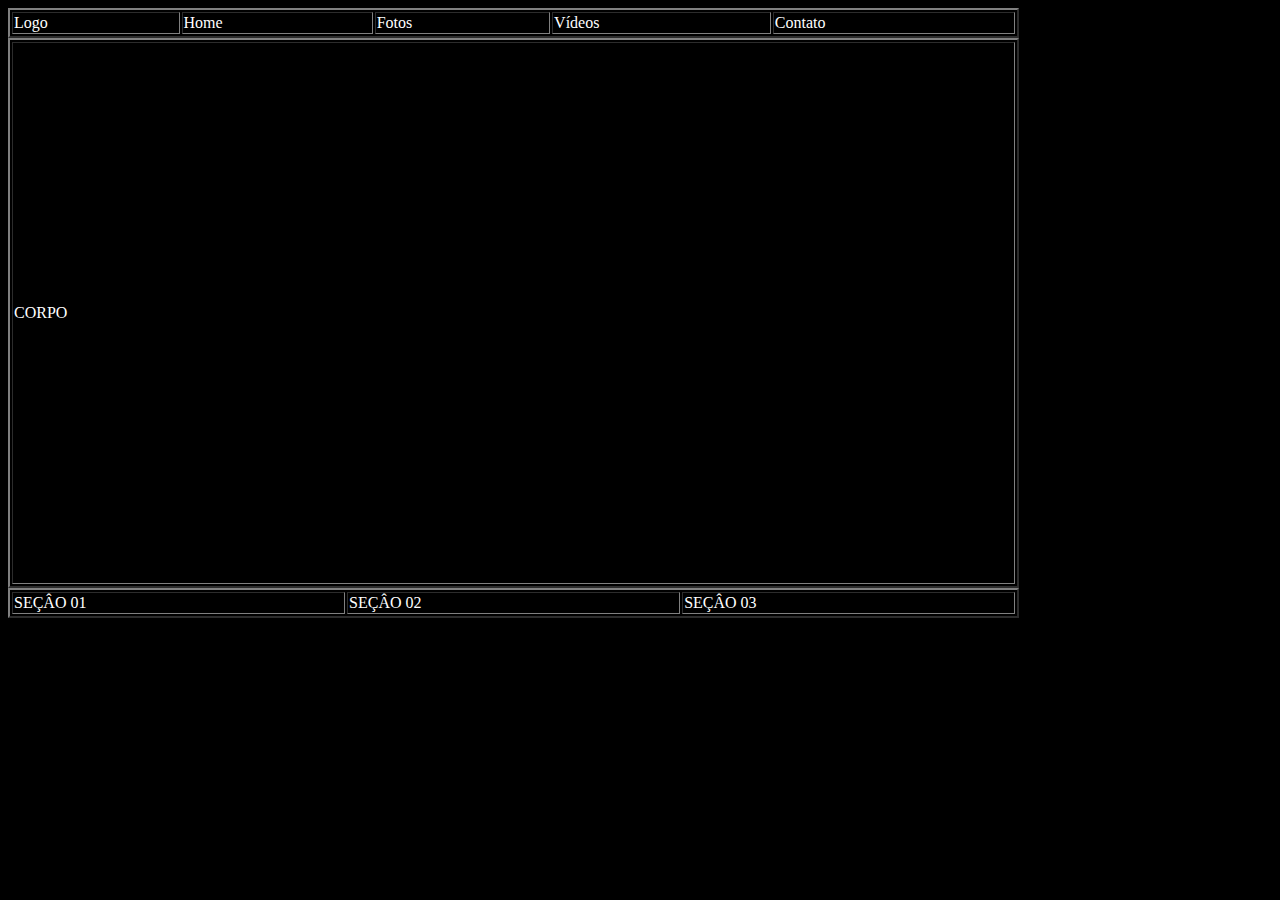
<file: galeria/index.html>
<!DOCTYPE html>
<html lang="pt-br">
<head>
    <meta charset="UTF-8">
    <meta name="viewport" content="width=device-width, initial-scale=1.0">
    <title>PROJETO 2 | Home</title>
    <style>
    body {
        color: white;
    }
    </style>
</head>
<body bgcolor="black">
    <!-- Início Menu -->
    <table border="2" width="80%">
        <!-- <tr> table row-->
        <tr>
            <!-- <td> criando colunas Home | Photos | etc-->
            <td>Logo</td>
            <td>Home</td>
            <td>Fotos</td>
            <td>Vídeos</td>
            <td>Contato</td>
        </tr>
    </table>
    <!-- Fim do Menu -->
    <!-- Início Corpo  -->
    <table border="2" width="80%" height="550px">
        <tr>
            <td>
                CORPO
            </td>
        </tr>
    </table>
    <!-- Fim Corpo  -->
    <!-- Início Rodapé -->
    <table border="2" width="80%">
        <tr>
            <td>SEÇÂO 01</td>
            <td>SEÇÂO 02</td>
            <td>SEÇÂO 03</td>
        </tr>
    </table>
    <!-- Fim Rodapé  -->
</body>
</html>
</file>
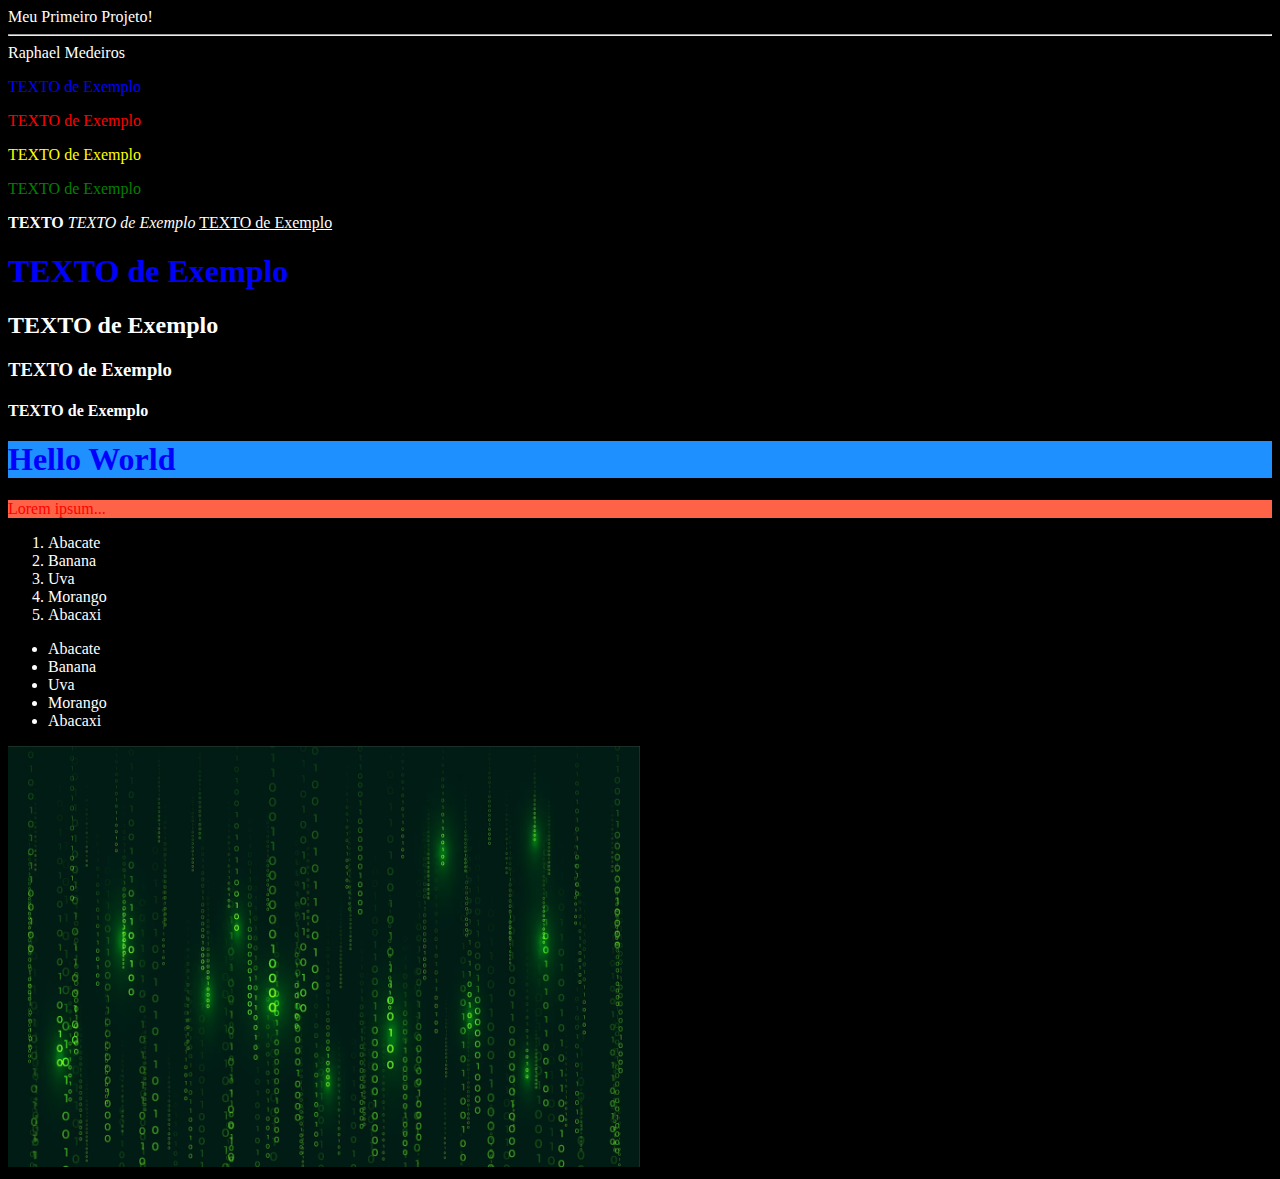
<file: PROJETO01/index.html>
<!DOCTYPE html>
<html lang="pt-br">
<head>
    <meta charset="UFT-8">
    <meta name="viewport" content="width-device-width, initial-scale=1.0">
    <title>Document</title>
    <style>
    body {
        color: white;
        h1   {color: blue;}
        p    {color: red;}
    }
    </style>
</head>
<body bgcolor="black"> 
    <!-- <hr> traça linha horizontal-->
    Meu Primeiro Projeto!<br><hr>
    Raphael Medeiros

    <p style="color:blue;">TEXTO de Exemplo</p>
    <p style="color:red;">TEXTO de Exemplo</p>
    <p style="color:yellow;">TEXTO de Exemplo</p>
    <p style="color:green;">TEXTO de Exemplo</p>
    <strong ong>TEXTO </strong>
    <i>TEXTO de Exemplo</i>
    <u>TEXTO de Exemplo</u>
    <h1>TEXTO de Exemplo</h1>
    <h2>TEXTO de Exemplo</h2>
    <h3>TEXTO de Exemplo</h3>
    <h4>TEXTO de Exemplo</h4>

    <h1 style="background-color:DodgerBlue;">Hello World</h1>
    <p style="background-color:Tomato;">Lorem ipsum...</p>

    <!-- ol Ordered List-->
    <!-- li List Item-->
    <ol>
        <li>Abacate</li>
        <li>Banana</li>
        <li>Uva</li>
        <li>Morango</li>
        <li>Abacaxi</li>
    </ol>
    <!-- Ul Lista não oredenada-->
    <Ul>
        <li>Abacate</li>
        <li>Banana</li>
        <li>Uva</li>
        <li>Morango</li>
        <li>Abacaxi</li>
    </Ul>

    <img src="./assets/img/matrix.png" width="50%" height="50%">
</body>    
</html>
</file>
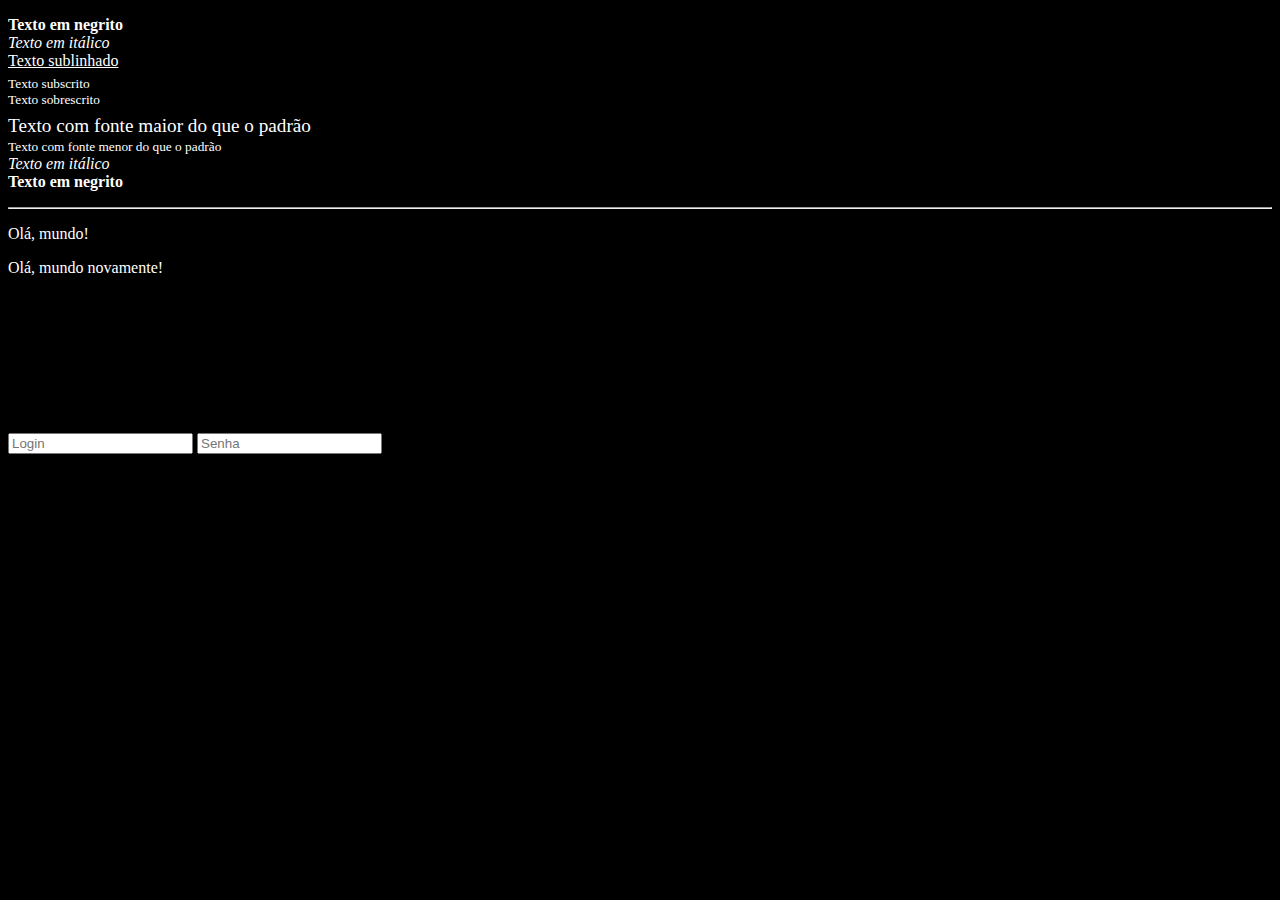
<file: Projetos Pessoais/index.html>
<!DOCTYPE html>
<html lang="en">
<head>
    <meta charset="UTF-8">
    <meta name="viewport" content="width=device-width, initial-scale=1.0">
    <title>Document</title>
    <style>
        P { color: white; }
        body { background-color: black; }
    </style>
    <link rel="stylesheet" type="text/css" href="style.css">
</head>
<body>
    <p>
        <b>Texto em negrito</b><br>
        <i>Texto em itálico</i><br>
        <u>Texto sublinhado</u><br>
        <sub>Texto subscrito</sub><br>
        <sup>Texto sobrescrito</sup><br>
        <big>Texto com fonte maior do que o padrão</big><br>
        <small>Texto com fonte menor do que o padrão</small><br>
        <em>Texto em itálico</em><br>
        <strong>Texto em negrito</strong>
    </p>
    <hr>
    <!-- Declarando uma única fonte -->
    <p style="font-family: 'Times New Roman'">Olá, mundo!</p>
    
    <!-- Declarando duas possíveis fontes -->
    <p style="font-family: 'Helvetica, Arial'">Olá, mundo novamente!</p>

    <!-- Lista ordenada -->
    <table>
        <ol>
            <li>Primeiro elemento</li>
            <li>Segundo elemento</li>
            <li>Terceiro elemento</li>
        </ol>
            <!-- Lista não ordenada -->
        <ul>
            <li>Primeiro elemento</li>
            <li>Segundo elemento</li>
            <li>Terceiro elemento</li>
        </ul>
    </table>

    <input type="text" name="texto1" placeholder="Login">
    <input type="password" name="senha" placeholder="Senha">

</body>
</html>
</file>
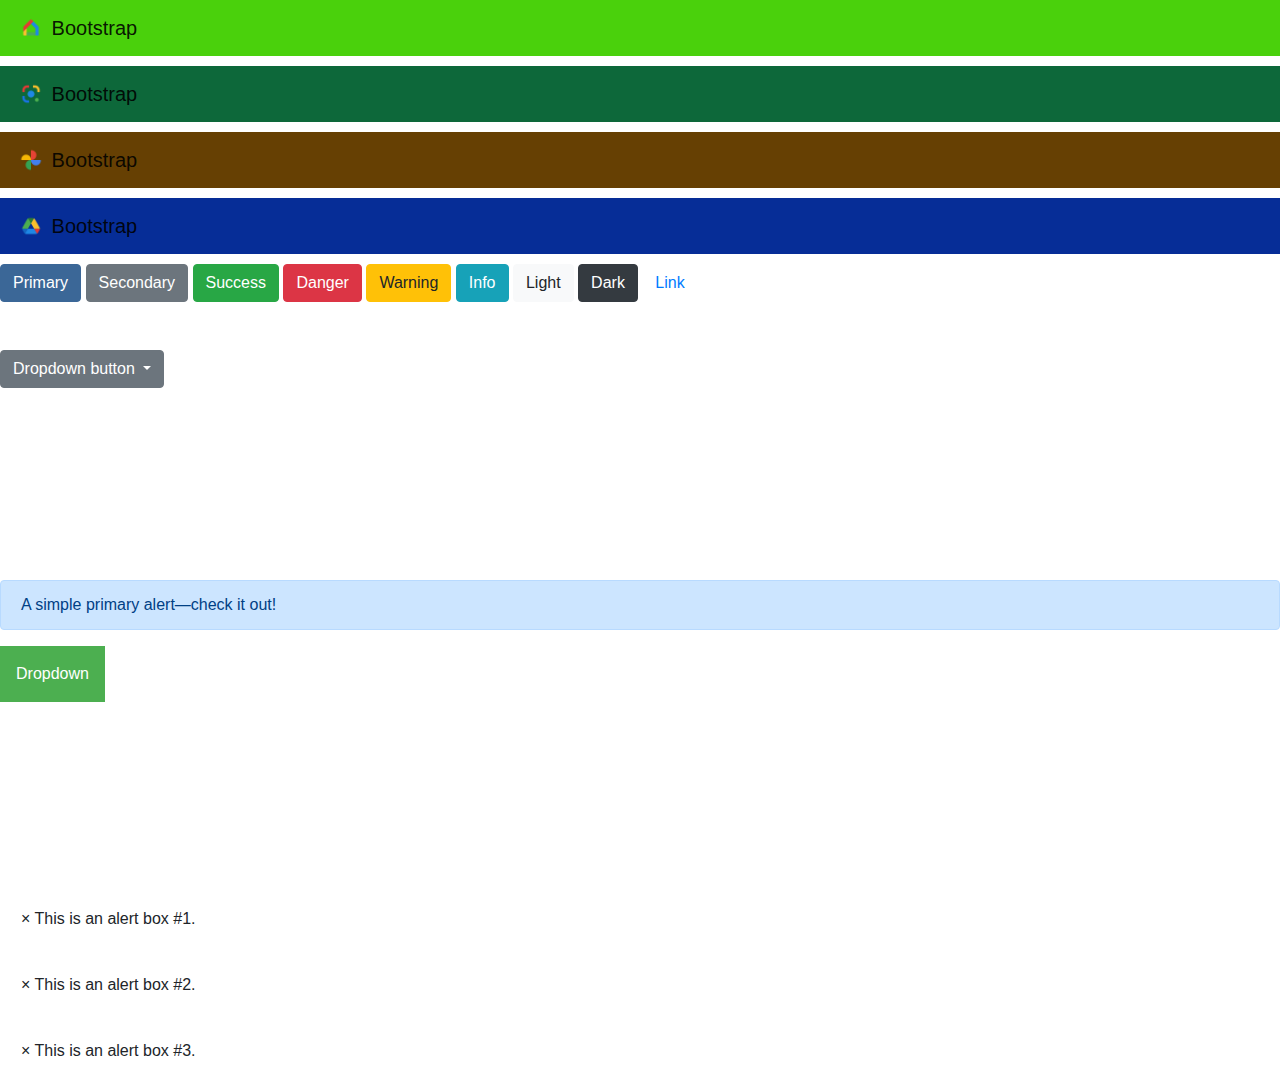
<file: HTDOCS/componentes/index.html>
<!DOCTYPE html>
<html lang="pt-br">

<head>
  <meta charset="UTF-8">
  <meta name="viewport" content="width=device-width, initial-scale=1.0">
  <title> COMPONENTES | Home</title>
  <!--css-->
  <link rel="stylesheet" href="css/bootstrap.css">
  <!--fim css-->
</head>

<body>
  
  <!--navegação border-radius: 0.2rem !important;-->

  <nav class="navbar navbar-light bg-amarelo navbar-2">
    <a class="navbar-brand" href="#">
      <img src="assets/icon/home.png" width="30" height="30" class="d-inline-block align-top"
        alt="">
      Bootstrap
    </a>
  </nav>

  <nav class="navbar navbar-light bg-verde navbar-2">
    <a class="navbar-brand" href="#">
      <img src="assets/icon/fotos2.png" width="30" height="30" class="d-inline-block align-top"
        alt="">
      Bootstrap
    </a>
  </nav>

  <nav class="navbar navbar-light bg-vermelho navbar-2">
    <a class="navbar-brand" href="#">
      <img src="assets/icon/fotos.png" width="30" height="30" class="d-inline-block align-top"
        alt="">
      Bootstrap
    </a>
  </nav>

  <nav class="navbar navbar-light bg-azul navbar-2">
    <a class="navbar-brand" href="#">
      <img src="assets/icon/drive.png" width="30" height="30" class="d-inline-block align-top"
        alt="">
      Bootstrap
    </a>
  </nav>

  <!--fim navegação-->
  <!--Botões-->
  <button type="button" class="btn btn-roxo">Primary</button>
  <button type="button" class="btn btn-secondary">Secondary</button>
  <button type="button" class="btn btn-success">Success</button>
  <button type="button" class="btn btn-danger">Danger</button>
  <button type="button" class="btn btn-warning">Warning</button>
  <button type="button" class="btn btn-info">Info</button>
  <button type="button" class="btn btn-light">Light</button>
  <button type="button" class="btn btn-dark">Dark</button>

  <button type="button" class="btn btn-link">Link</button>
  <!--Fim Botões-->
  <br>
  <br>
  <br>

  <div class="dropdown">
    <button class="btn btn-secondary dropdown-toggle" type="button" data-toggle="dropdown" aria-expanded="false">
      Dropdown button
    </button>
    <div class="dropdown-content">
      <a href="#">Link 1</a>
      <a href="#">Link 2</a>
      <a href="#">Link 3</a>
    </div>
  </div>

  <br>
  <br>
  <br>
  <br>
  <br>
  <br>
  <br>
  <br>
  <br>

  <div class="alert alert-primary" role="alert">
    A simple primary alert—check it out!
  </div>
  

  <style>
    /* Style The Dropdown Button */
    .dropbtn {
      background-color: #4CAF50;
      color: white;
      padding: 16px;
      font-size: 16px;
      border: none;
      cursor: pointer;
    }
    
    /* The container <div> - needed to position the dropdown content */
    .dropdown {
      position: relative;
      display: inline-block;
    }
    
    /* Dropdown Content (Hidden by Default) */
    .dropdown-content {
      display: none;
      position: absolute;
      background-color: #f9f9f9;
      min-width: 160px;
      box-shadow: 0px 8px 16px 0px rgba(0,0,0,0.2);
      z-index: 1;
    }
    
    /* Links inside the dropdown */
    .dropdown-content a {
      color: black;
      padding: 12px 16px;
      text-decoration: none;
      display: block;
    }
    
    /* Change color of dropdown links on hover */
    .dropdown-content a:hover {background-color: #f1f1f1}
    
    /* Show the dropdown menu on hover */
    .dropdown:hover .dropdown-content {
      display: block;
    }
    
    /* Change the background color of the dropdown button when the dropdown content is shown */
    .dropdown:hover .dropbtn {
      background-color: #3e8e41;
    }
    </style>
    
    <div class="dropdown">
      <button class="dropbtn">Dropdown</button>
      <div class="dropdown-content">
        <a href="#">Link 1</a>
        <a href="#">Link 2</a>
        <a href="#">Link 3</a>
      </div>
    </div>

    <br>
    <br>
    <br>
    <br>
    <br>
    <br>
    <br>
    <br>
    <br>

    <div class="alert">
      <span class="closebtn" onclick="this.parentElement.style.display='none';">&times;</span>
      This is an alert box #1.<br>
    </div>

    <div class="alert">
      <span class="closebtn" onclick="this.parentElement.style.display='none';">&times;</span>
      This is an alert box #2.
    </div>

    <div class="alert">
      <span class="closebtn" onclick="this.parentElement.style.display='none';">&times;</span>
      This is an alert box #3.
    </div>

</body>

</html>
</file>
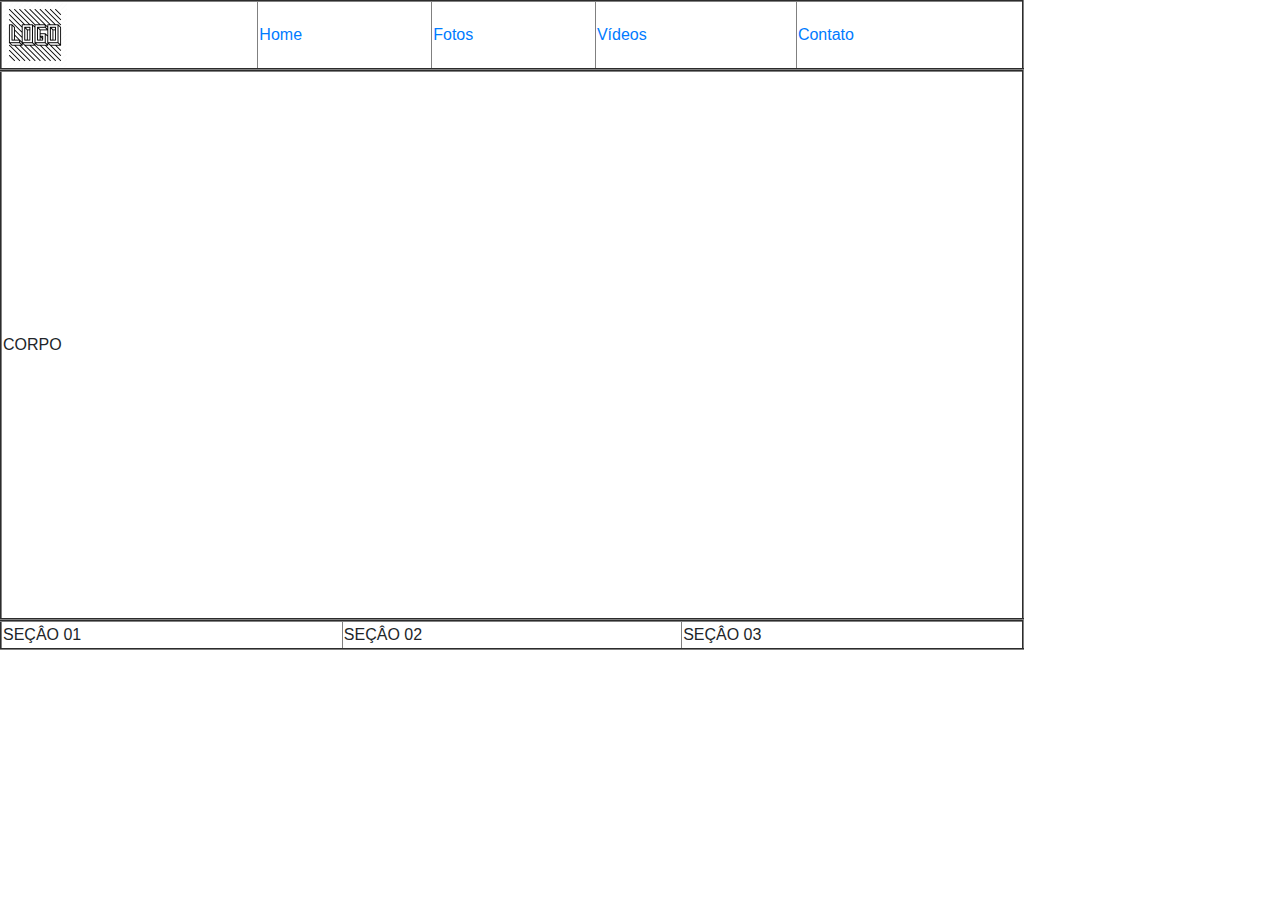
<file: HTDOCS/galeria/index.html>
<!DOCTYPE html>
<html lang="pt-br">
<head>
    <meta charset="UTF-8">
    <meta name="viewport" content="width=device-width, initial-scale=1.0">
    <title>PROJETO 2 | Home</title>

    <link rel="stylesheet" href="css/main.css">
    <link rel="stylesheet" href="css/bootstrap.min.css">
    <link rel="stylesheet" href="css/bootstrap.css">
    <!-- CDN: Content Delivery Network (ou Rede de Distribuição de Conteúdo)-->
    <link rel="stylesheet" href="https://cdn.jsdelivr.net/npm/bootstrap@4.6.2/dist/css/bootstrap.min.css" >

    <link rel="shortcut icon" href="./assets/favicon/favicon.ico" />
</head>

<body bgcolor="">
    <!-- Início Menu -->
    <table border="2" width="80%">
        <!-- <tr> table row-->
        <tr>
            <!-- <td> criando colunas Home | Photos | etc-->
            <td>
                <a href="#" target="_self">
                    <img src="./assets/logo/logo.png" width="64" height="64"></a>
            </td>
            <td>
                <a href="#" target="_self">Home</a>
            </td>
            <td>
                <a href="fotos.html" target="_self">Fotos</a>
            </td>
            <td>
                <a href="videos.html" target="_self">Vídeos</a>
            </td>
            <td>
                <a href="contato.html" target="_self">Contato</a>
            </td>
        </tr>
    </table>
    <!-- Fim do Menu -->
    <!-- Início Corpo  -->
    <table border="2" width="80%" height="550px">
        <tr>
            <td>
                CORPO
            </td>
        </tr>
    </table>
    <!-- Fim Corpo  -->
    <!-- Início Rodapé -->
    <table border="2" width="80%">
        <tr>
            <td>SEÇÂO 01</td>
            <td>SEÇÂO 02</td>
            <td>SEÇÂO 03</td>
        </tr>
    </table>
    <!-- Fim Rodapé  -->
</body>
</html>
</file>
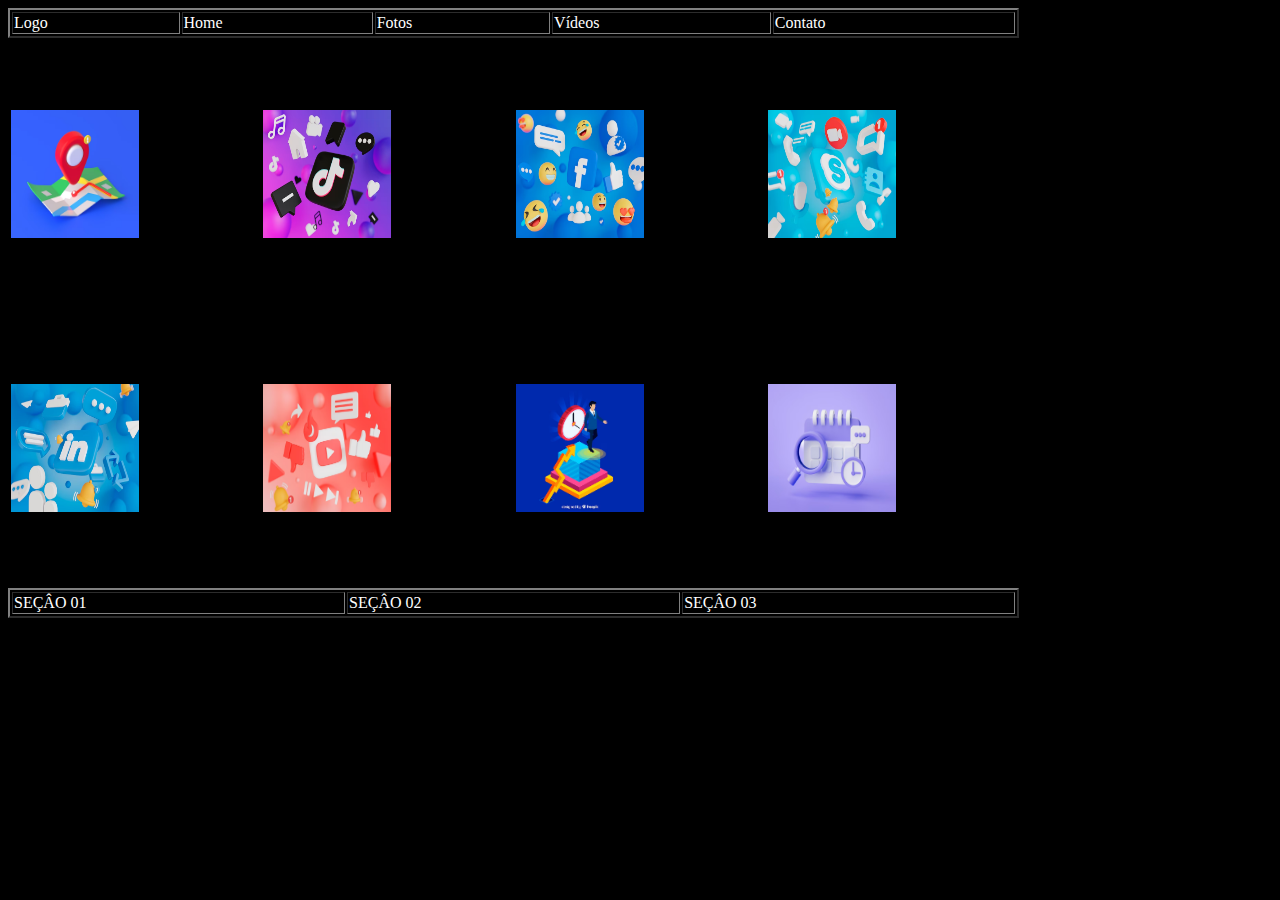
<file: galeria/fotos.html>
<!DOCTYPE html>
<html lang="pt-br">
<head>
    <meta charset="UTF-8">
    <meta name="viewport" content="width=device-width, initial-scale=1.0">
    <title>PROJETO 2 | Fotos</title>
    <style>
    body {
        color: white;
    }
    </style>
</head>
<body bgcolor="black">
    <!-- Início Menu -->
    <table border="2" width="80%">
        <!-- <tr> table row-->
        <tr>
            <!-- <td> criando colunas Home | Photos | etc-->
            <td>Logo</td>
            <td>Home</td>
            <td>Fotos</td>
            <td>Vídeos</td>
            <td>Contato</td>
        </tr>
    </table>
    <!-- Fim do Menu -->
    <!-- Início Corpo  -->
    <table width="80%" height="550px">
        <tr>
            <td>
                <img src="./assets/img/img_1.png" width="128" height="128">
            </td>
            <td>
                <img src="./assets/img/img_02.png" width="128" height="128">
            </td>
            <td>
                <img src="./assets/img/img_03.png" width="128" height="128">
            </td>
            <td>
                <img src="./assets/img/img_04.png" width="128" height="128">
            </td>
        </tr>
        <tr>
            <td>
                <img src="./assets/img/img_05.png" width="128" height="128">
            </td>
            <td>
                <img src="./assets/img/img_06.png" width="128" height="128">
            </td>
            <td>
                <img src="./assets/img/img_07.png" width="128" height="128">
            </td>
            <td>
                <img src="./assets/img/img_08.png" width="128" height="128">
            </td>
        </tr>
    </table>
    <!-- Fim Corpo  -->
    <!-- Início Rodapé -->
    <table border="2" width="80%">
        <tr>
            <td>SEÇÂO 01</td>
            <td>SEÇÂO 02</td>
            <td>SEÇÂO 03</td>
        </tr>
    </table>
    <!-- Fim Rodapé  -->
</body>
</html>
</file>
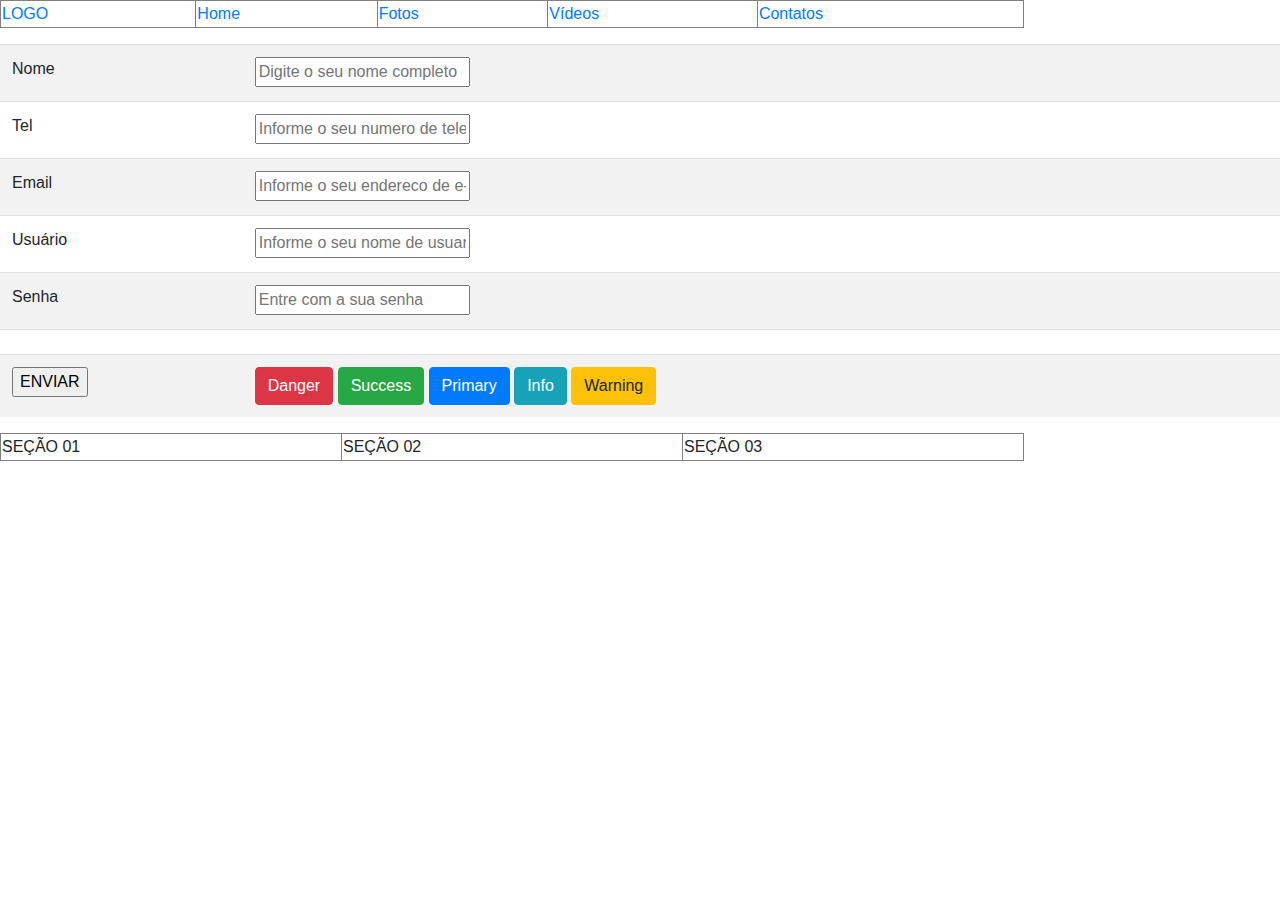
<file: HTDOCS/galeria/contato.html>
<!DOCTYPE html>
<html lang="pt-br">
<head>
    <meta charset="UTF-8">
    <meta name="viewport" content="width=device-width, initial-scale=1.0">
    <title>PROJETO 2 | Contatos</title>

    <link rel="stylesheet" href="css/bootstrap.css">
    <link rel="shortcut icon" href="./assets/favicon/favicon.ico" />
      
</head>

<body>
     <!--menu -->
     <table border=1 width="80%">
        <tr>
            <td>
                <a href="index.html" target="_self">LOGO</a>
            </td>
            <td>
                <a href="index.html" target="_self">Home</a>
            </td>
            <td>
                <a href="fotos.html" target="_self">Fotos</a>
            </td>
            <td>
                <a href="videos.html" target="_self">Vídeos</a>
            </td>
            <td> <a href="#" target="_self">Contatos</a></td>
        </tr>
    </table>
    
    <!-- fim menu -->
    <!--formulario-->
    <p>
        <form name=form1 id=form1 method="POST">
         
        <table class="table table-striped">
            <tr>
                <td><label >Nome</label></td>
                <td> <input type="text" placeholder="Digite o seu nome completo"></td>
            </tr>
            <tr>
                <td> <label>Tel</label></td>
                <td> <input type="tel" placeholder="Informe o seu numero de telefone"></td>
            </tr>
            <tr>
                <td><label>Email</label></td>
                <td><input type="email" placeholder="Informe o seu endereco de e-mail"></td>
            </tr>
            <tr>
                <td><label>Usuário</label></td>
                <td><input type="text" placeholder="Informe o seu nome de usuario"></td>
            </tr>
            <tr>
                <td><label>Senha</label></td>
                <td><input type="password" placeholder="Entre com a sua senha"></td>
            </tr>
            <tr>
                <td></td>
                <td></td>
            </tr>
            <tr>
                <td>  <input type="button" value="ENVIAR"></td>
                <td>
                    <button class="btn btn-danger">Danger</button>
                    <button class="btn btn-success">Success</button>
                    <button class="btn btn-primary">Primary</button>
                    <button class="btn btn-info">Info</button>
                    <button class="btn btn-warning">Warning</button>
                    <!-- <button class="btn btn-indigo">Indigo</button> -->
                </td>
            </tr>
        </table>
    </form> 
    </p>
    <!--fim formulario-->
    <!-- rodapé -->
    <table border="1" width="80%" id="rodape">
        <tr>
            <td>SEÇÃO 01</td>
            <td>SEÇÃO 02</td>
            <td>SEÇÃO 03</td>
        </tr>
    </table>
    <!--fim rodapé -->
</body>
</html>
</file>
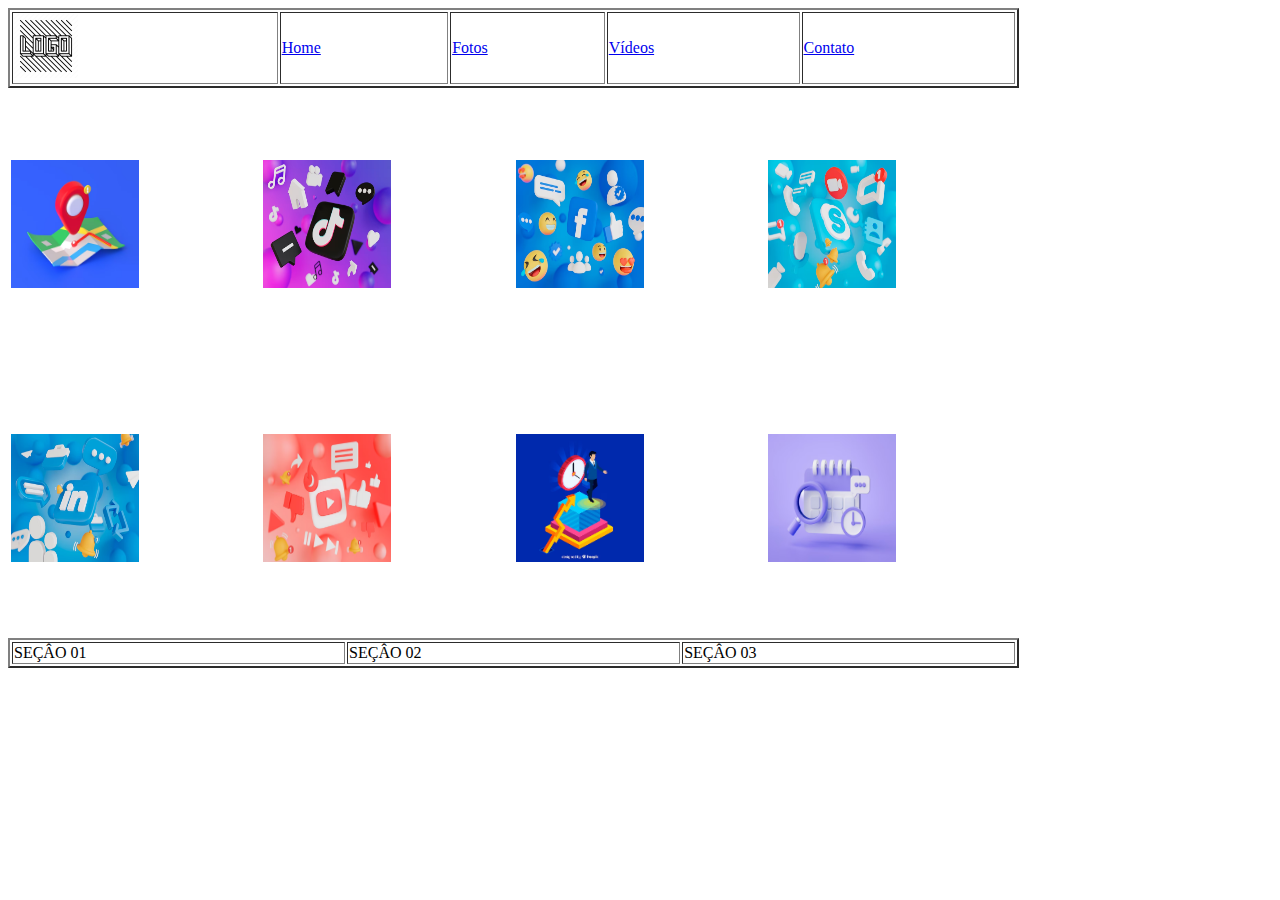
<file: HTDOCS/galeria/fotos.html>
<!DOCTYPE html>
<html lang="pt-br">
<head>
    <meta charset="UTF-8">
    <meta name="viewport" content="width=device-width, initial-scale=1.0">
    <title>PROJETO 2 | Fotos</title>
    <link rel="shortcut icon" href="./assets/favicon/favicon.ico" />
</head>

<body bgcolor="">
     <!-- Início Menu -->
     <table border="2" width="80%">
        <!-- <tr> table row-->
        <tr>
            <!-- <td> criando colunas Home | Photos | etc-->
            <td>
                <a href="./index.html" target="_self">
                    <img src="./assets/logo/logo.png" width="64" height="64">
                </a>
            </td>
            <td>
                <a href="index.html" target="_self">Home</a>
            </td>
            <td>
                <a href="#" target="_self">Fotos</a>
            </td>
            <td>
                <a href="videos.html" target="_self">Vídeos</a>
            </td>
            <td>
                <a href="contato.html" target="_self">Contato</a>
            </td>
        </tr>
    </table>
    <!-- Fim do Menu -->
    <!-- Início Corpo  -->
    <table width="80%" height="550px">
        <tr>
            <td>
                <a href="assets/img/img_1.png" target="_blank">
                    <img src="./assets/img/img_1.png" width="128" height="128">
                </a>
            </td>
            <td>
                <a href="assets/img/img_02.png" target="_blank">
                    <img src="./assets/img/img_02.png" width="128" height="128">
                </a>
            </td>
            <td>
                <a href="assets/img/img_03.png" target="_blank">
                    <img src="./assets/img/img_03.png" width="128" height="128">
                </a>
            </td>
            <td>
                <a href="assets/img/img_04.png" target="_blank">
                    <img src="./assets/img/img_04.png" width="128" height="128">
                </a>
            </td>
        </tr>
        <tr>
            <td>
                <a href="assets/img/img_05.png" target="_blank">
                    <img src="./assets/img/img_05.png" width="128" height="128">
                </a>
            </td>
            <td>
                <a href="assets/img/img_06.png" target="_blank">
                    <img src="./assets/img/img_06.png" width="128" height="128">
                </a>
            </td>
            <td>
                <a href="assets/img/img_07.png" target="_blank">
                    <img src="./assets/img/img_07.png" width="128" height="128">
                </a>
            </td>
            <td>
                <a href="assets/img/img_08.png" target="_blank">
                    <img src="./assets/img/img_08.png" width="128" height="128">
                </a>
            </td>
        </tr>
    </table>
    <!-- Fim Corpo  -->
    <!-- Início Rodapé -->
    <table border="2" width="80%">
        <tr>
            <td>SEÇÂO 01</td>
            <td>SEÇÂO 02</td>
            <td>SEÇÂO 03</td>
        </tr>
    </table>
    <!-- Fim Rodapé  -->
</body>
</html>
</file>
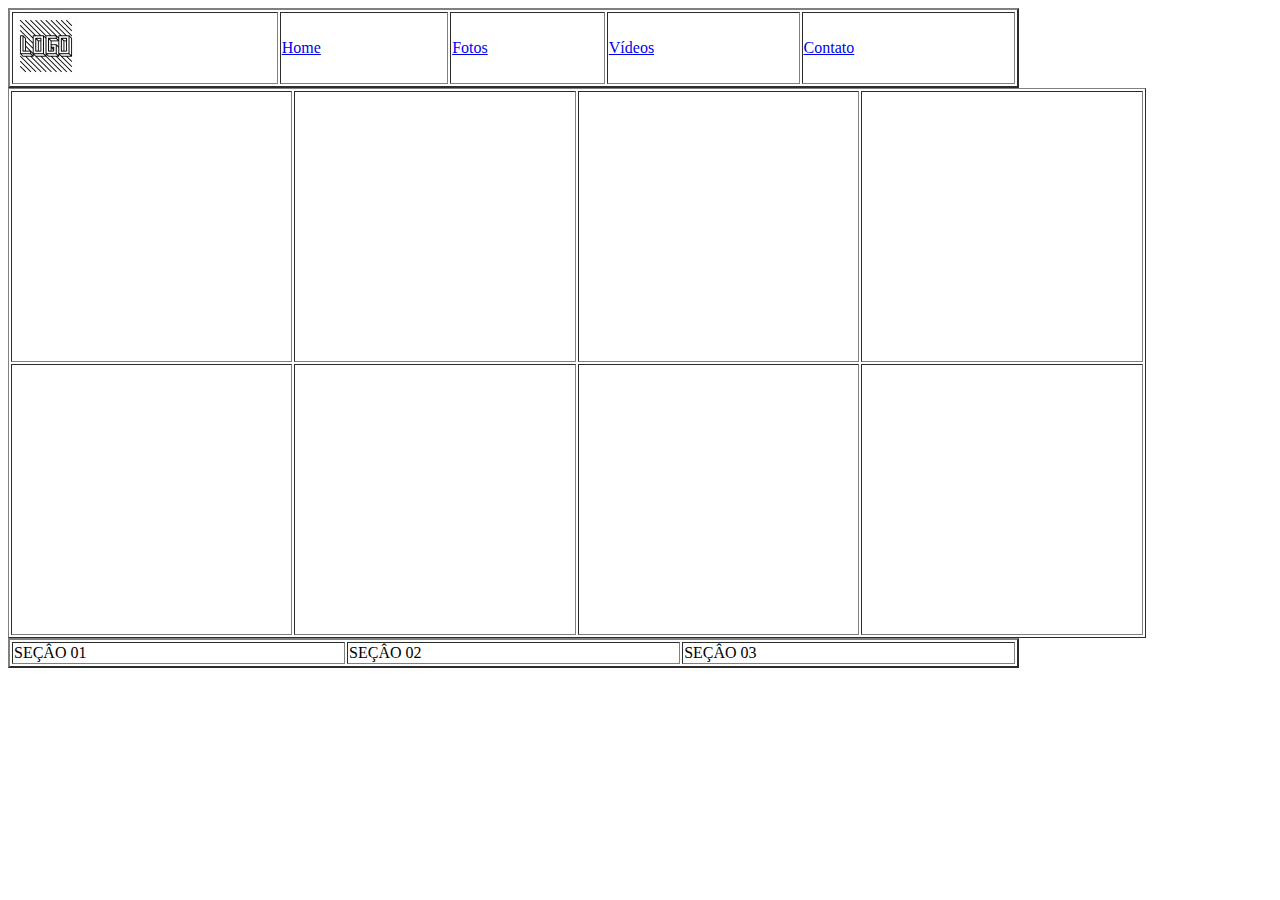
<file: HTDOCS/galeria/videos.html>
<!DOCTYPE html>
<html lang="pt-br">
<head>
    <meta charset="UTF-8">
    <meta name="viewport" content="width=device-width, initial-scale=1.0">
    <title>PROJETO 2 | Vídeos<</title>
    <link rel="shortcut icon" href="./assets/favicon/favicon.ico" />
</head>

<body>
     <!-- Início Menu -->
     <table border="2" width="80%">
        <!-- <tr> table row-->
        <tr>
            <!-- <td> criando colunas Home | Photos | etc-->
            <td>
                <a href="./index.html" target="_self">
                    <img src="./assets/logo/logo.png" width="64" height="64">
                </a>
            </td>
            <td>
                <a href="index.html" target="_self">Home</a>
            </td>
            <td>
                <a href="fotos.html" target="_self">Fotos</a>
            </td>
            <td>
                <a href="#" target="_self">Vídeos</a>
            </td>
            <td>
                <a href="contato.html" target="_self">Contato</a>
            </td>
        </tr>
    </table>
    <!-- Fim do Menu -->
    <!-- Início Galeria de Vídeos  -->
    <table border="1" width="90%" height="550px">
        <tr>
            <td>
                <iframe width="200" height="120" src="https://www.youtube.com/embed/B_m_NIPmFvw?si=fZ5rVtqC-uyQ8adk" title="YouTube video player" frameborder="0" allow="accelerometer; autoplay; clipboard-write; encrypted-media; gyroscope; picture-in-picture; web-share" allowfullscreen></iframe>
            </td>
            <td>
                <iframe width="200" height="120" src="https://www.youtube.com/embed/U_DcmEGu0_U?si=l4wcRkjpRuqmHzo4" title="YouTube video player" frameborder="0" 
                allow="accelerometer; autoplay; clipboard-write; encrypted-media; gyroscope; picture-in-picture; web-share" allowfullscreen></iframe>
            </td>
            <td>
                <iframe width="200" height="120" src="https://www.youtube.com/embed/U_DcmEGu0_U?si=l4wcRkjpRuqmHzo4" title="YouTube video player" frameborder="0" 
                allow="accelerometer; autoplay; clipboard-write; encrypted-media; gyroscope; picture-in-picture; web-share" allowfullscreen></iframe>
            </td>
            <td>
                <iframe width="200" height="120" src="https://www.youtube.com/embed/U_DcmEGu0_U?si=l4wcRkjpRuqmHzo4" title="YouTube video player" frameborder="0" 
                allow="accelerometer; autoplay; clipboard-write; encrypted-media; gyroscope; picture-in-picture; web-share" allowfullscreen></iframe>
            </td>
        </tr>
        <tr>
            <td>
                <iframe width="200" height="120" src="https://www.youtube.com/embed/U_DcmEGu0_U?si=l4wcRkjpRuqmHzo4" title="YouTube video player" frameborder="0" 
                allow="accelerometer; autoplay; clipboard-write; encrypted-media; gyroscope; picture-in-picture; web-share" allowfullscreen></iframe>
            </td>
            <td>
                <iframe width="200" height="120" src="https://www.youtube.com/embed/U_DcmEGu0_U?si=l4wcRkjpRuqmHzo4" title="YouTube video player" frameborder="0" 
                allow="accelerometer; autoplay; clipboard-write; encrypted-media; gyroscope; picture-in-picture; web-share" allowfullscreen></iframe>
            </td>
            <td>
                <iframe width="200" height="120" src="https://www.youtube.com/embed/U_DcmEGu0_U?si=l4wcRkjpRuqmHzo4" title="YouTube video player" frameborder="0" 
                allow="accelerometer; autoplay; clipboard-write; encrypted-media; gyroscope; picture-in-picture; web-share" allowfullscreen></iframe>
            </td>
            <td>
                <iframe width="200" height="120" src="https://www.youtube.com/embed/U_DcmEGu0_U?si=l4wcRkjpRuqmHzo4" title="YouTube video player" frameborder="0" 
                allow="accelerometer; autoplay; clipboard-write; encrypted-media; gyroscope; picture-in-picture; web-share" allowfullscreen></iframe>
            </td>
        </tr>
    </table>
    <!-- Fim Galeria de Vídeos  -->

    <!-- Início Rodapé -->
    <table border="2" width="80%">
        <tr>
            <td>SEÇÂO 01</td>
            <td>SEÇÂO 02</td>
            <td>SEÇÂO 03</td>
        </tr>
    </table>
    <!-- Fim Rodapé  -->        
    
</body>
</html>
</file>
<file: Projetos Pessoais/style.css>
/* comentario */

p{
    propriedades: valor
}
</file>
<file: HTDOCS/galeria/css/main.css>
body{
    background-color: aqua;
}
#rodape{
    background-color: orange;
}
</file>
